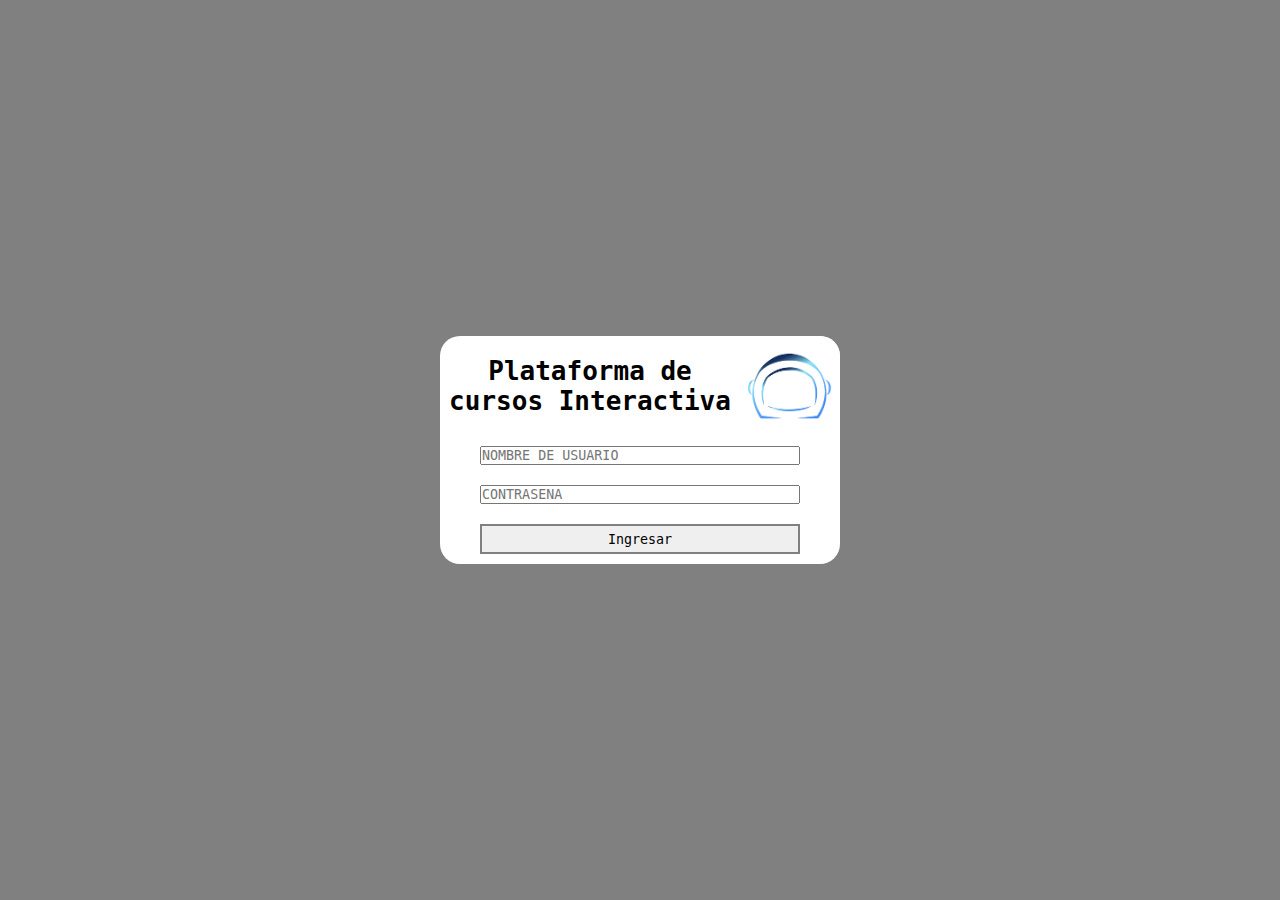
<file: index.html>
<!DOCTYPE html>
<html lang="en">
  <head>
    <meta charset="UTF-8" />
    <meta name="viewport" content="width=device-width, initial-scale=1.0" />
    <title>Document</title>
    <link rel="stylesheet" href="./styles.css" />
  </head>
  <body>
    <div class="mainContainer">
      <div class="contenedorTitulo">
        <h1>Plataforma de cursos Interactiva</h1>
        <img
          class="logoCampus"
          src="./images/descarga.png"
          alt="Logo Campuslands"
        />
      </div>
        <form name="formulario" class="contenedorInicioSesion" action="./paginaPrincipal.html">
            <input class="nombre_usuario" type="text" name="nombre" placeholder="NOMBRE DE USUARIO" required/>
            <input class="contraseña" type="password" name="contraseña" placeholder="CONTRASEÑA" required/>
            <button class="iniciarSesion" type="submit">Ingresar</button>
        </form>
    </div>
  </body>
  <script src="./main.js"></script>
</html>
</file>
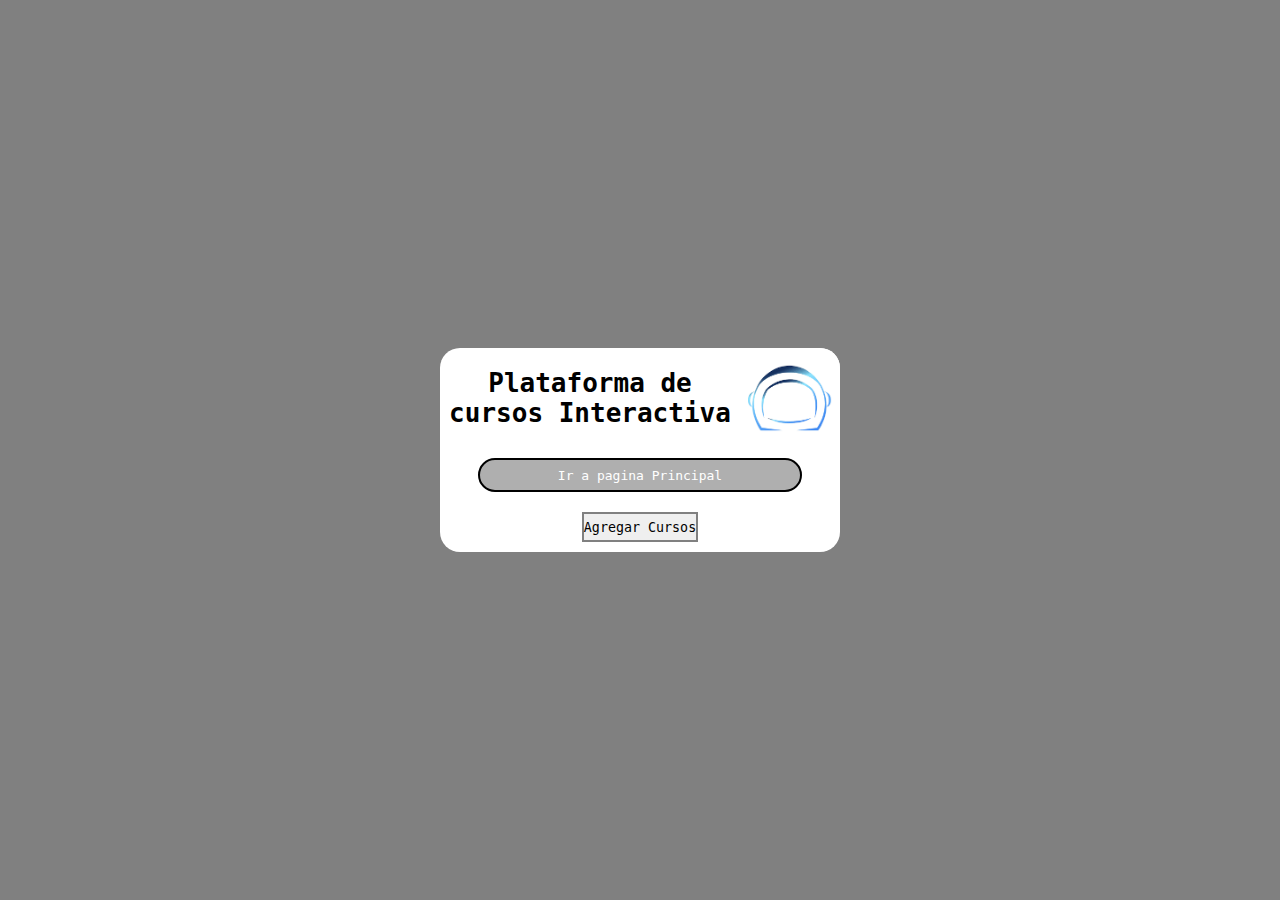
<file: agregarCursos.html>
<!DOCTYPE html>
<html lang="en">
  <head>
    <meta charset="UTF-8" />
    <meta name="viewport" content="width=device-width, initial-scale=1.0" />
    <title>Document</title>
    <link rel="stylesheet" href="./styles.css" />
  </head>
  <body>
    <div class="mainContainer">
      <div class="contenedorTitulo">
        <h1>Plataforma de cursos Interactiva</h1>
        <img
          class="logoCampus"
          src="./images/descarga.png"
          alt="Logo Campuslands"
        />
      </div>
      <div class="contenedorOpciones">
        <a href="./paginaPrincipal.html">Ir a pagina Principal</a>
        <button id="btnAgregarCursos" onclick="agregarCurso()">
          Agregar Cursos
        </button>
      </div>
    </div>
  </body>
  <script src="./main.js"></script>
</html>
</file>
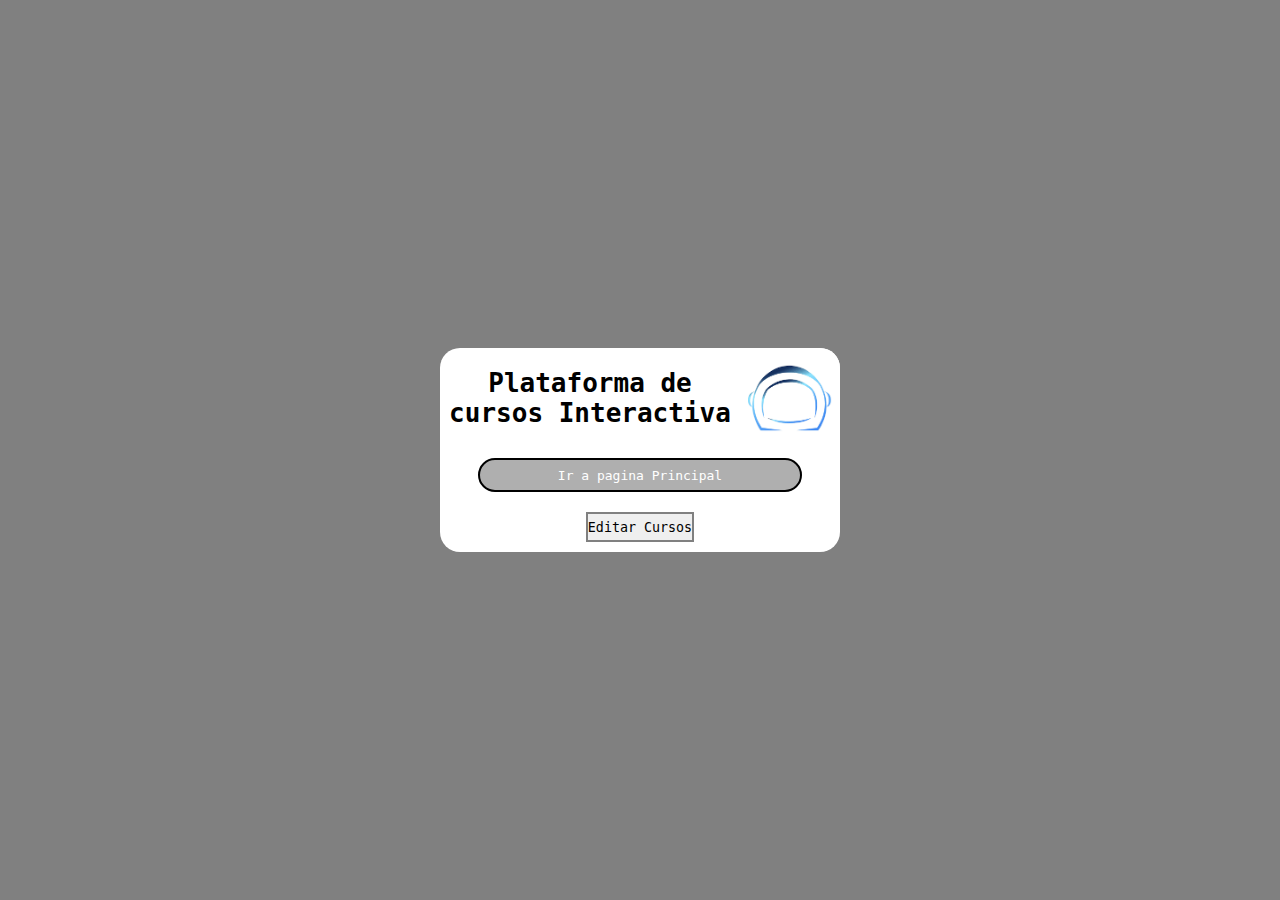
<file: editarCursos.html>
<!DOCTYPE html>
<html lang="en">
  <head>
    <meta charset="UTF-8" />
    <meta name="viewport" content="width=device-width, initial-scale=1.0" />
    <title>Document</title>
    <link rel="stylesheet" href="./styles.css" />
  </head>
  <body>
    <div class="mainContainer">
      <div class="contenedorTitulo">
        <h1>Plataforma de cursos Interactiva</h1>
        <img
          class="logoCampus"
          src="./images/descarga.png"
          alt="Logo Campuslands"
        />
      </div>
      <div class="contenedorOpciones">
        <a href="./paginaPrincipal.html">Ir a pagina Principal</a>
        <button id="btnEditarCursos" onclick="editarCursos()">
          Editar Cursos
        </button>
      </div>
    </div>
  </body>
  <script src="./main.js"></script>
</html>
</file>
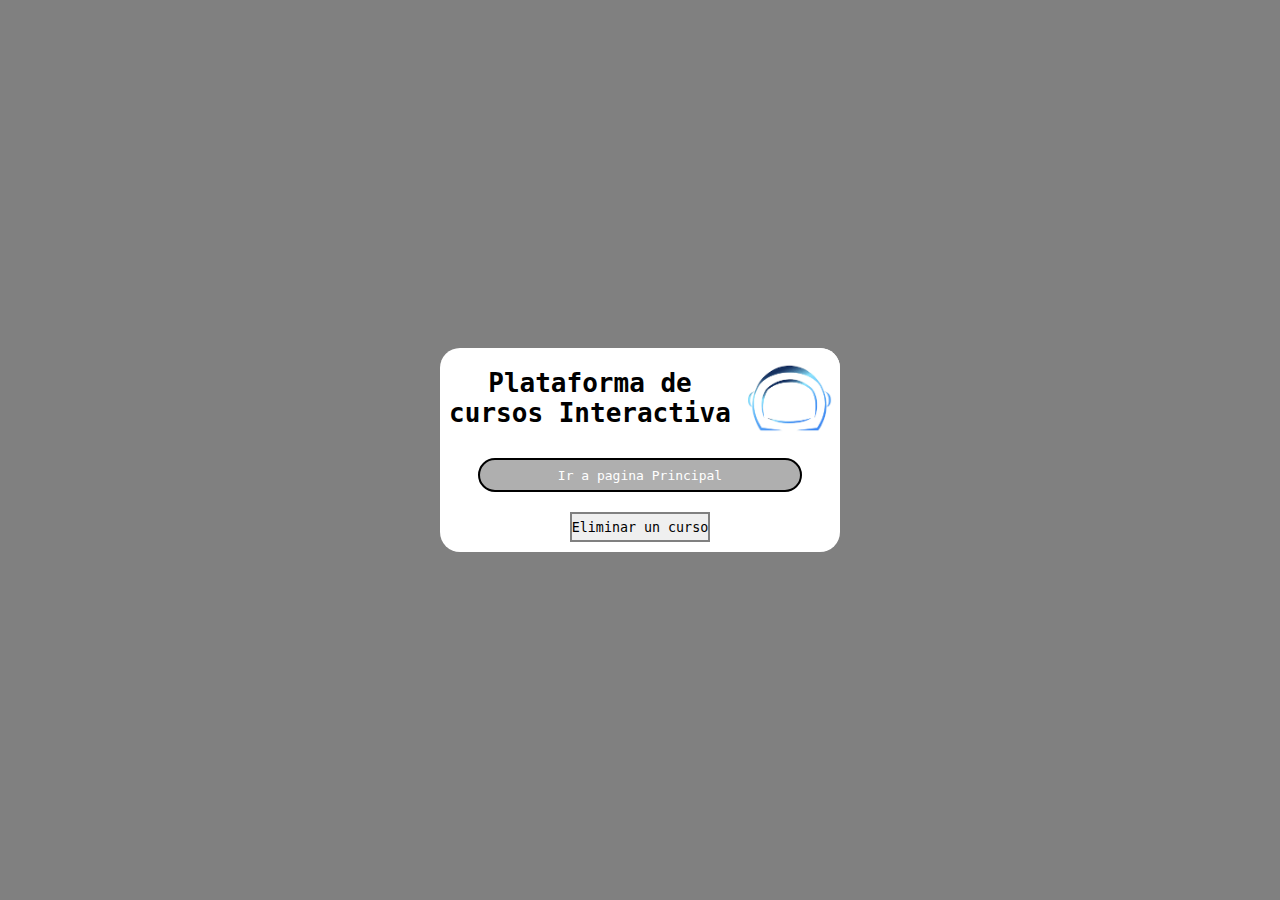
<file: eliminar.html>
<!DOCTYPE html>
<html lang="en">
  <head>
    <meta charset="UTF-8" />
    <meta name="viewport" content="width=device-width, initial-scale=1.0" />
    <title>Document</title>
    <link rel="stylesheet" href="./styles.css" />
  </head>
  <body>
    <div class="mainContainer">
      <div class="contenedorTitulo">
        <h1>Plataforma de cursos Interactiva</h1>
        <img
          class="logoCampus"
          src="./images/descarga.png"
          alt="Logo Campuslands"
        />
      </div>
      <div class="contenedorOpciones">
        <a href="./paginaPrincipal.html">Ir a pagina Principal</a>
        <button id="btnEliminarCurso" onclick="eliminarCurso()">Eliminar un curso</button>
      </div>
    </div>
  </body>
  <script src="./main.js"></script>
</html>
</file>
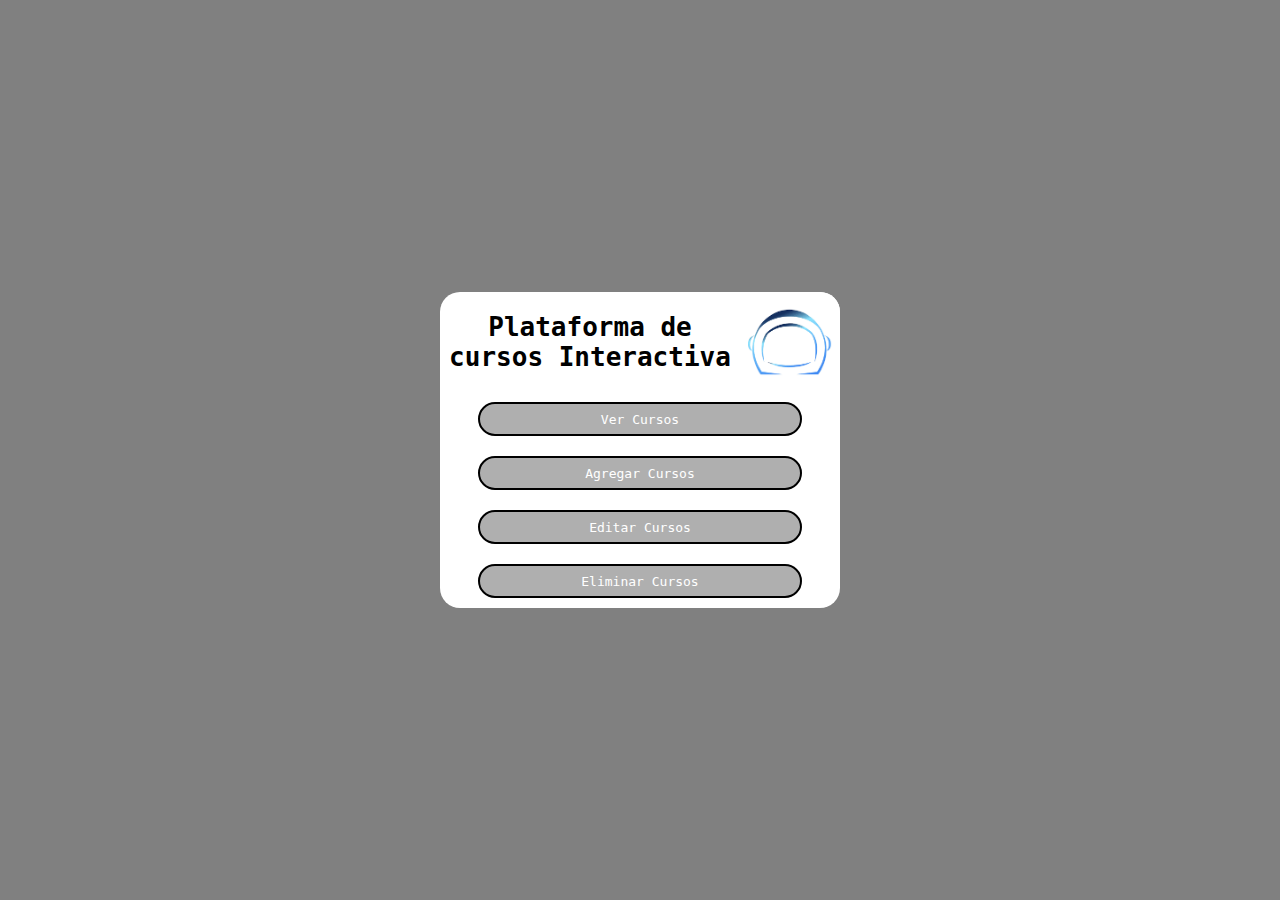
<file: paginaPrincipal.html>
<!DOCTYPE html>
<html lang="en">
  <head>
    <meta charset="UTF-8" />
    <meta name="viewport" content="width=device-width, initial-scale=1.0" />
    <title>Document</title>
    <link rel="stylesheet" href="./styles.css" />
  </head>
  <body>
    <div class="mainContainer">
      <div class="contenedorTitulo">
        <h1>Plataforma de cursos Interactiva</h1>
        <img
          class="logoCampus"
          src="./images/descarga.png"
          alt="Logo Campuslands"
        />
      </div>
      <div class="contenedorOpciones">
        <a href="./verCursos.html">Ver Cursos</a>
        <a href="./agregarCursos.html"">Agregar Cursos</a>
        <a href="./editarCursos.html">Editar Cursos</a>
        <a href="./eliminar.html">Eliminar Cursos</a>
      </div>
    </div>
  </body>
  <script src="./main.js"></script>
</html>
</file>
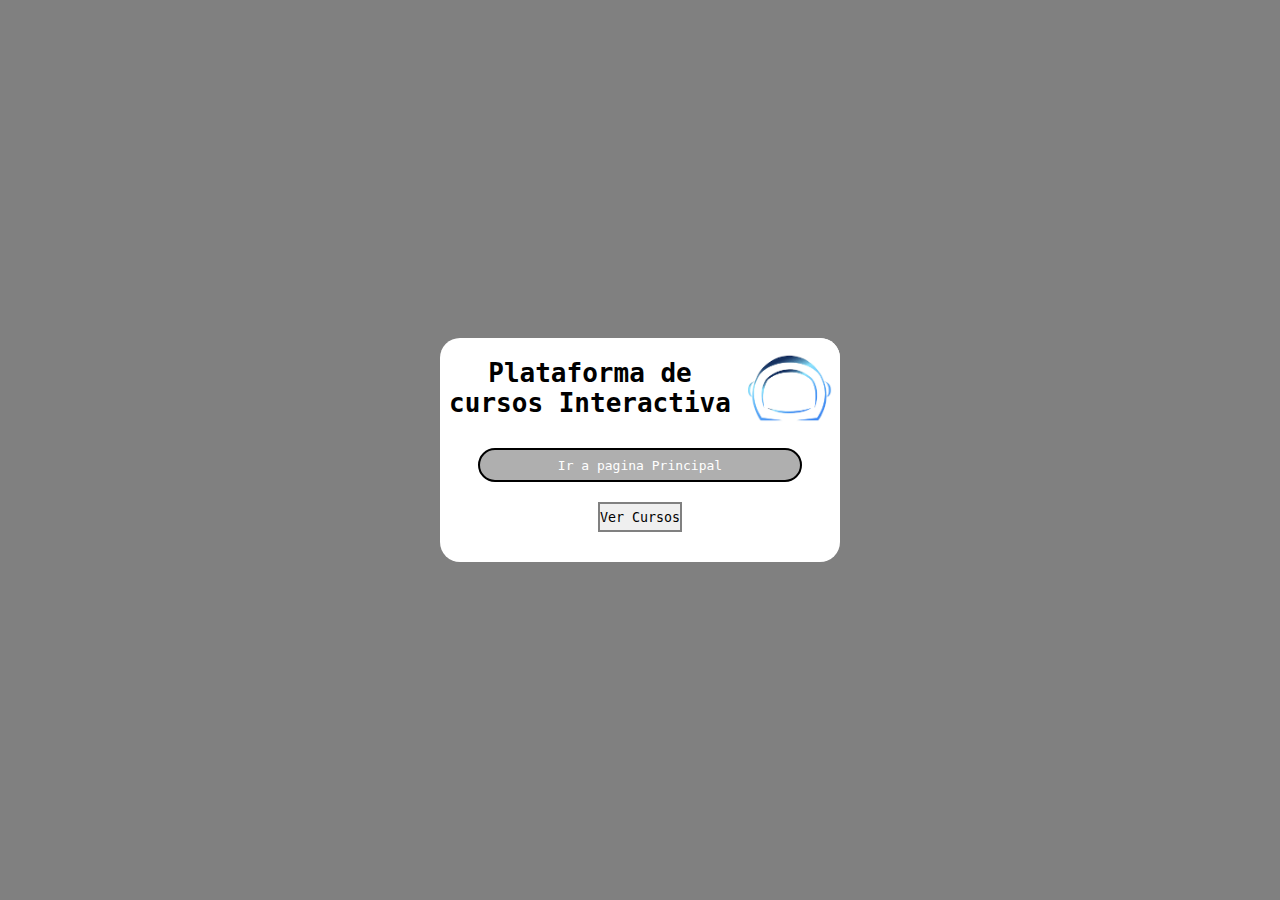
<file: verCursos.html>
<!DOCTYPE html>
<html lang="en">
  <head>
    <meta charset="UTF-8" />
    <meta name="viewport" content="width=device-width, initial-scale=1.0" />
    <title>Document</title>
    <link rel="stylesheet" href="./styles.css" />
  </head>
  <body>
    <div class="mainContainer">
      <div class="contenedorTitulo">
        <h1>Plataforma de cursos Interactiva</h1>
        <img
          class="logoCampus"
          src="./images/descarga.png"
          alt="Logo Campuslands"
        />
      </div>
      <div class="contenedorOpciones">
        <a href="./paginaPrincipal.html">Ir a pagina Principal</a>
        <button id="btnVerCursos" onclick="verCursos()">Ver Cursos</button>
        <ol id="listaCursos">

        </ol>
      </div>
    </div>
  </body>
  <script src="./main.js"></script>
</html>
</file>
<file: styles.css>
*{
    padding: 0px;
    margin: 0px;
    font-family: monospace;
}

.mainContainer{
    background-color: white;
    display: flex;
    flex-direction: column;
    width: 400px;
    border-radius: 20px;
}

body{
    background-color: gray;
    display: flex;
    justify-content: center;
    height: 100vh;
    align-items: center;
}

button{
    margin-inline: 30px;
    margin-block: 10px;
    font-family: monospace;
    border: solid 2px gray;
    height: 30px;
}

.logoCampus{
    height: 100px;
    width: 100px;
    border-radius: 20px;
}

.contenedorTitulo{
    display: flex;
    align-items: center;
}

h1{
    text-align: center;
}

.contenedorOpciones{
    display: flex;
    flex-direction: column;
    align-items: center;
}

.contenedorInicioSesion{
    display: flex;
    flex-direction: column;
}


input{
    margin-inline: 10%;
    margin-block: 10px;
}


.iniciarSesion{
    margin-inline: 10%;
}

.iniciarSesion:hover{
    background-color: gray;
    transition-property: background-color;
    transition-duration: 0.5s;
}

a{
    display: flex;
    height: 30px;
    background-color: rgb(175, 175, 175);
    border: solid 2px black;
    margin-block: 10px;
    align-items: center;
    justify-content: center;
    width: 80%;
    border-radius: 20px;
    text-decoration: none;
    color: white;
}

a:hover{
    background-color: rgb(57, 184, 243);
    transition-property: background-color;
    transition-duration: 0.5s;
    color: black;
    transform: scale(1.1);
}

li{
    text-align: center;
    
}

ol{
    padding-bottom: 20px;
}
</file>
